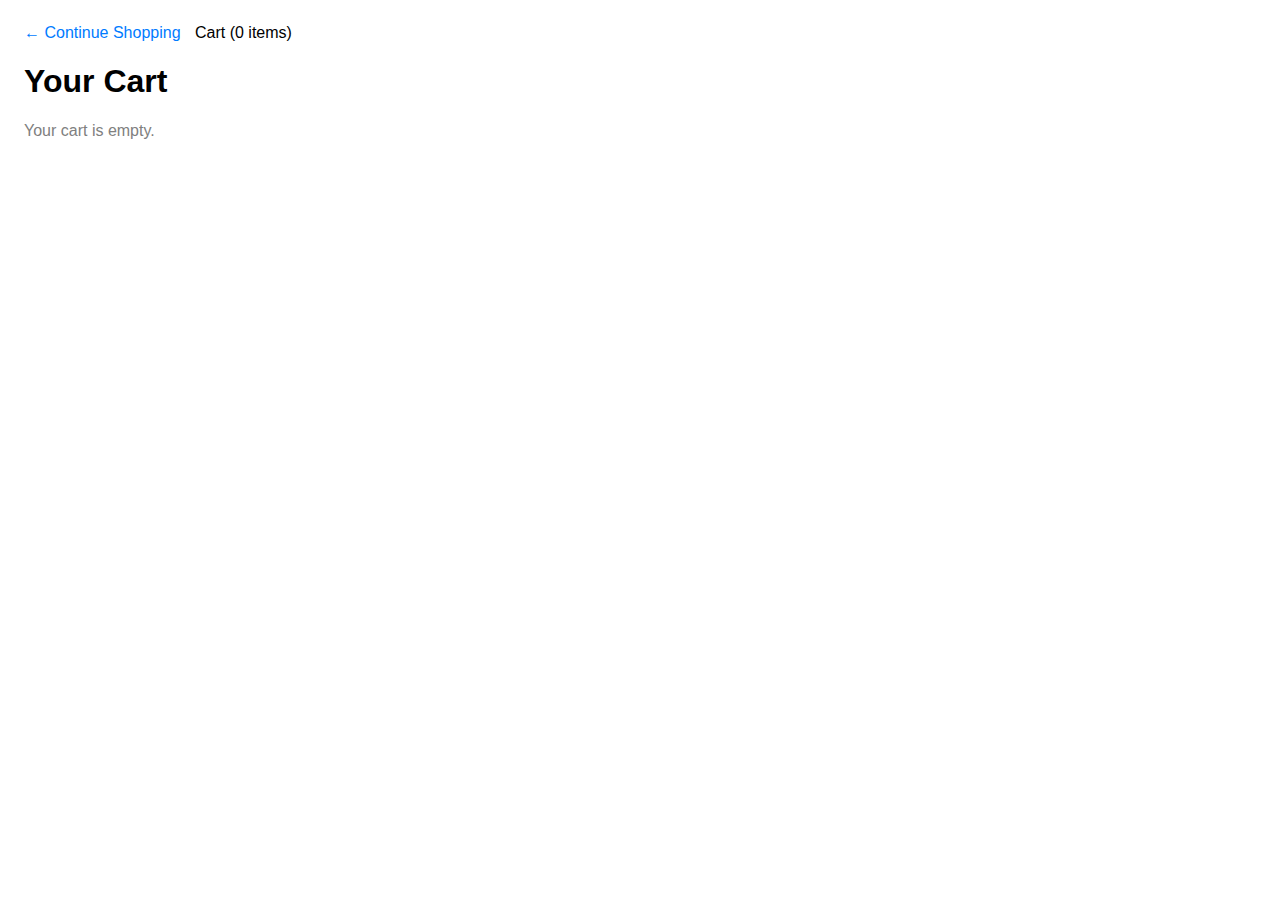
<file: cart.html>
<!DOCTYPE html>
<html lang="en">
<head>
  <meta charset="UTF-8" />
  <meta name="viewport" content="width=device-width, initial-scale=1.0"/>
  <title>Shopit - Your Cart</title>
  <style>
    
    body {
      font-family: Arial, sans-serif;
      padding: 1rem;
    }
    nav a {
      margin-right: 10px;
      text-decoration: none;
      color: #007BFF;
    }
    .cart-item {
      border-bottom: 1px solid #ccc;
      padding: 10px 0;
    }
    .cart-item:last-child {
      border: none;
    }
    .total {
      margin-top: 20px;
      font-weight: bold;
    }
    .empty-message {
      color: gray;
      margin-top: 20px;
    }
    .remove-btn {
      background-color: red;
      color: white;
      border: none;
      padding: 5px 8px;
      cursor: pointer;
      float: right;
    }
  </style>
</head>
<body>
  <nav>
    <a href="index.html">← Continue Shopping</a>
    <span>Cart (<span id="cart-count">0</span> items)</span>
  </nav>

  <h1>Your Cart</h1>
  <div id="cart-items"></div>
  <div class="total" id="total-price"></div>

  <script>
    function getCart() {
      return JSON.parse(localStorage.getItem('cart') || '[]');
    }

    function setCart(cart) {
      localStorage.setItem('cart', JSON.stringify(cart));
    }

    function updateCartDisplay() {
      const cart = getCart();
      const cartItemsContainer = document.getElementById('cart-items');
      const totalPriceEl = document.getElementById('total-price');
      const cartCountEl = document.getElementById('cart-count');

      cartItemsContainer.innerHTML = ''; // Clear existing

      if (cart.length === 0) {
        cartItemsContainer.innerHTML = '<p class="empty-message">Your cart is empty.</p>';
        totalPriceEl.textContent = '';
        cartCountEl.textContent = '0';
        return;
      }

      let total = 0;

      cart.forEach((item, index) => {
        const itemDiv = document.createElement('div');
        itemDiv.className = 'cart-item';
        itemDiv.innerHTML = `
          <strong>${item.name}</strong> – $${parseFloat(item.price).toFixed(2)}
          <button class="remove-btn" data-index="${index}">Remove</button>
        `;
        cartItemsContainer.appendChild(itemDiv);
        total += parseFloat(item.price);
      });

      totalPriceEl.textContent = `Total: $${total.toFixed(2)}`;
      cartCountEl.textContent = cart.length;

      // Add remove button listeners
      document.querySelectorAll('.remove-btn').forEach(btn => {
        btn.addEventListener('click', (e) => {
          const idx = e.target.dataset.index;
          const updatedCart = getCart();
          updatedCart.splice(idx, 1); // remove item
          setCart(updatedCart);
          updateCartDisplay(); // refresh UI
        });
      });
    }

    // Initialize cart on page load
    updateCartDisplay();
  </script>
  <script src="cart.js"></script>


</body>
</html>
</file>
